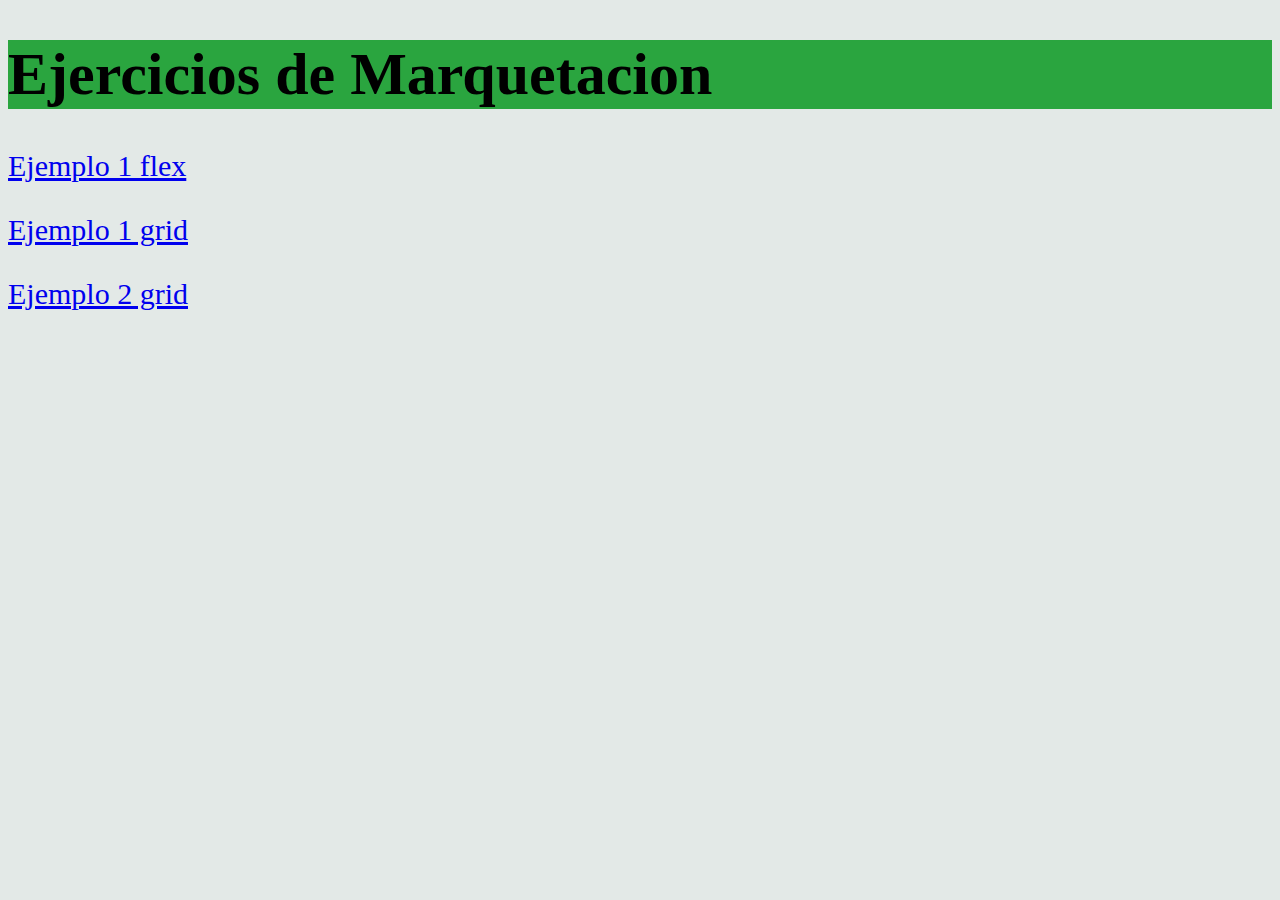
<file: index.html>
<!DOCTYPE html>
<html lang="en">
<head>
    <meta charset="UTF-8">
    <meta name="viewport" content="width=device-width, initial-scale=1.0">
    <title>pagina con principal</title>
    <link rel="stylesheet" href="css index/main.css">
</head>
<body>
    <main id="paginas">
        <h1>Ejercicios de Marquetacion </h1>
            <p> <a   href="flex/ejemplo1.html"> Ejemplo 1 flex</a></p>
            <p> <a   href="grid/grid1.html"> Ejemplo 1 grid </a></p>
            <p> <a   href="grid/grid2.html"> Ejemplo 2 grid </a></p>
    
    
    </main>
</body>
</html>
</file>
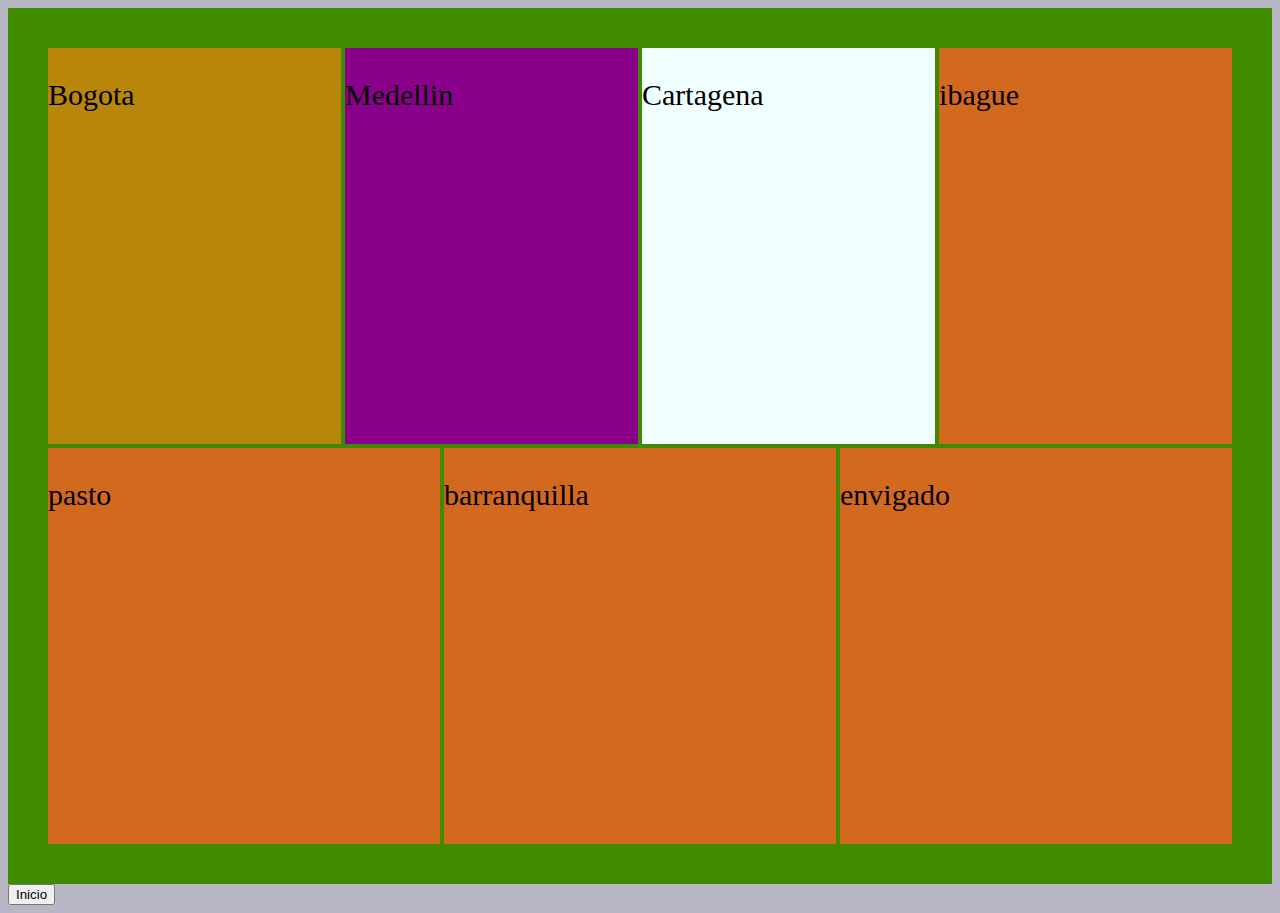
<file: flex/ejemplo1.html>
<!DOCTYPE html>
<html lang="en">
<head>
    <meta charset="UTF-8">
    <meta name="viewport" content="width=device-width, initial-scale=1.0">
    <link rel="stylesheet" href="css/style.css">
    <title>Ejemplo Flex 1</title>
</head>
<body>
    <div id="contenedor_padre">
        <div id="contenedor_hijo_1" class="contenedor_hijo">
            <p>Bogota</p>
        </div>
        <div id="contenedor_hijo_2" class="contenedor_hijo">
            <p>Medellin</p>
        </div>
        <div id="contenedor_hijo_3" class="contenedor_hijo">
            <p>Cartagena</p>
        </div>
        <div id="contenedor_hijo_4" class="contenedor_hijo">
            <p>ibague</p>
        </div>
        <div id="contenedor_hijo_5" class="contenedor_hijo">
            <p>pasto</p>
        </div>
        <div id="contenedor_hijo_6" class="contenedor_hijo">
            <p>barranquilla</p>
        </div>
        <div id="contenedor_hijo_7" class="contenedor_hijo">
            <p>envigado</p>
        </div>
    </div>
    <footer><a href="../index.html"><button>Inicio</button></a></footer>
</body>
</html>
</file>
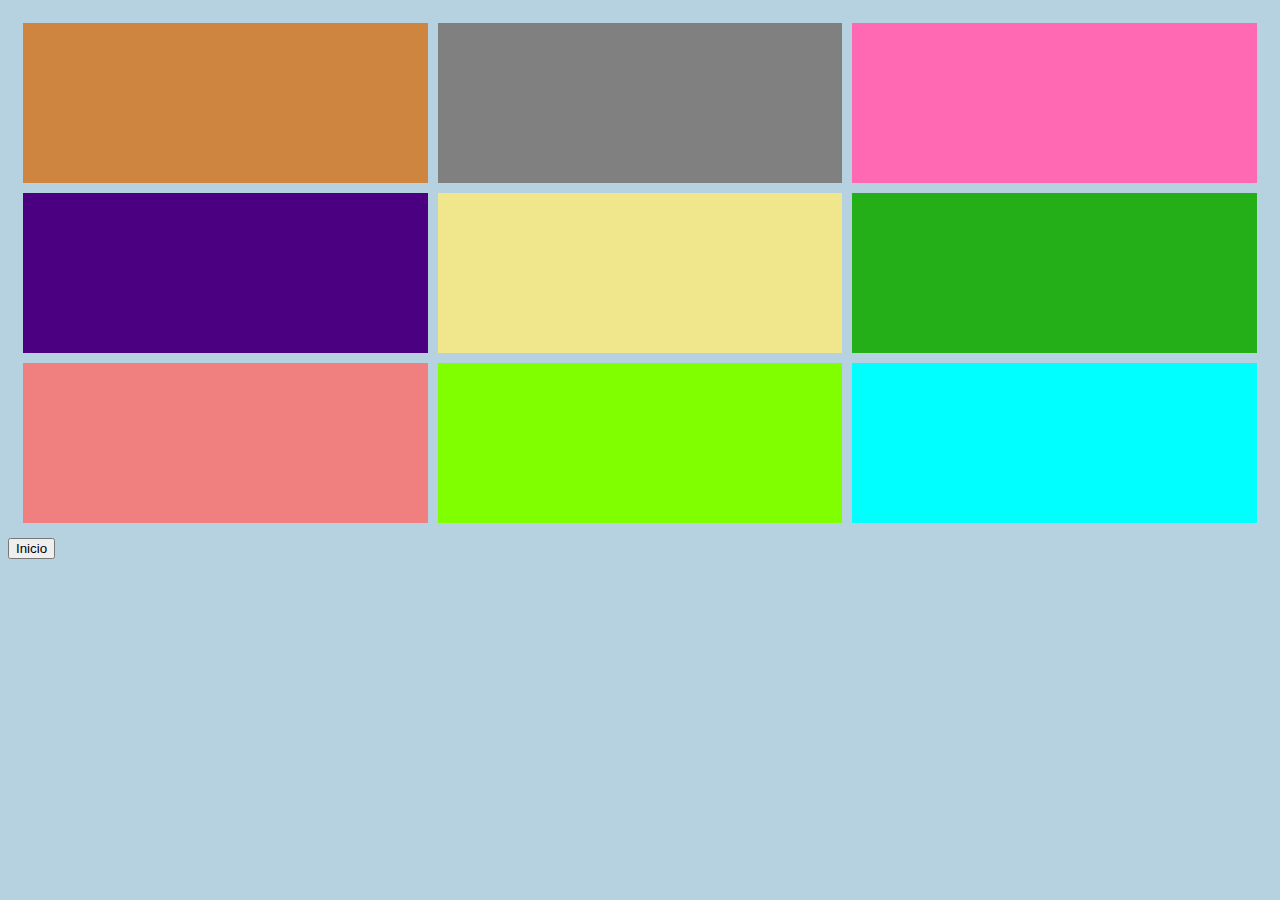
<file: grid/grid1.html>
<!DOCTYPE html>
<html lang="en">
<head>
    <meta charset="UTF-8">
    <meta name="viewport" content="width=device-width, initial-scale=1.0">
    <link rel="stylesheet" href="css/grid1.css">
    <title>grid 2</title>
</head>
<body>
   <section id="grid">
        <article id="item-1"></article>
        <article id="item-2"></article>
        <article id="item-3"></article>
        <article id="item-4"></article>
        <article id="item-5"></article>
        <article id="item-6"></article>
        <article id="item-7"></article>
        <article id="item-8"></article>
        <article id="item-9"></article>
   </section> 
   <footer><a href="../index.html"><button>Inicio</button></a></footer>
</body>
</html>
</file>
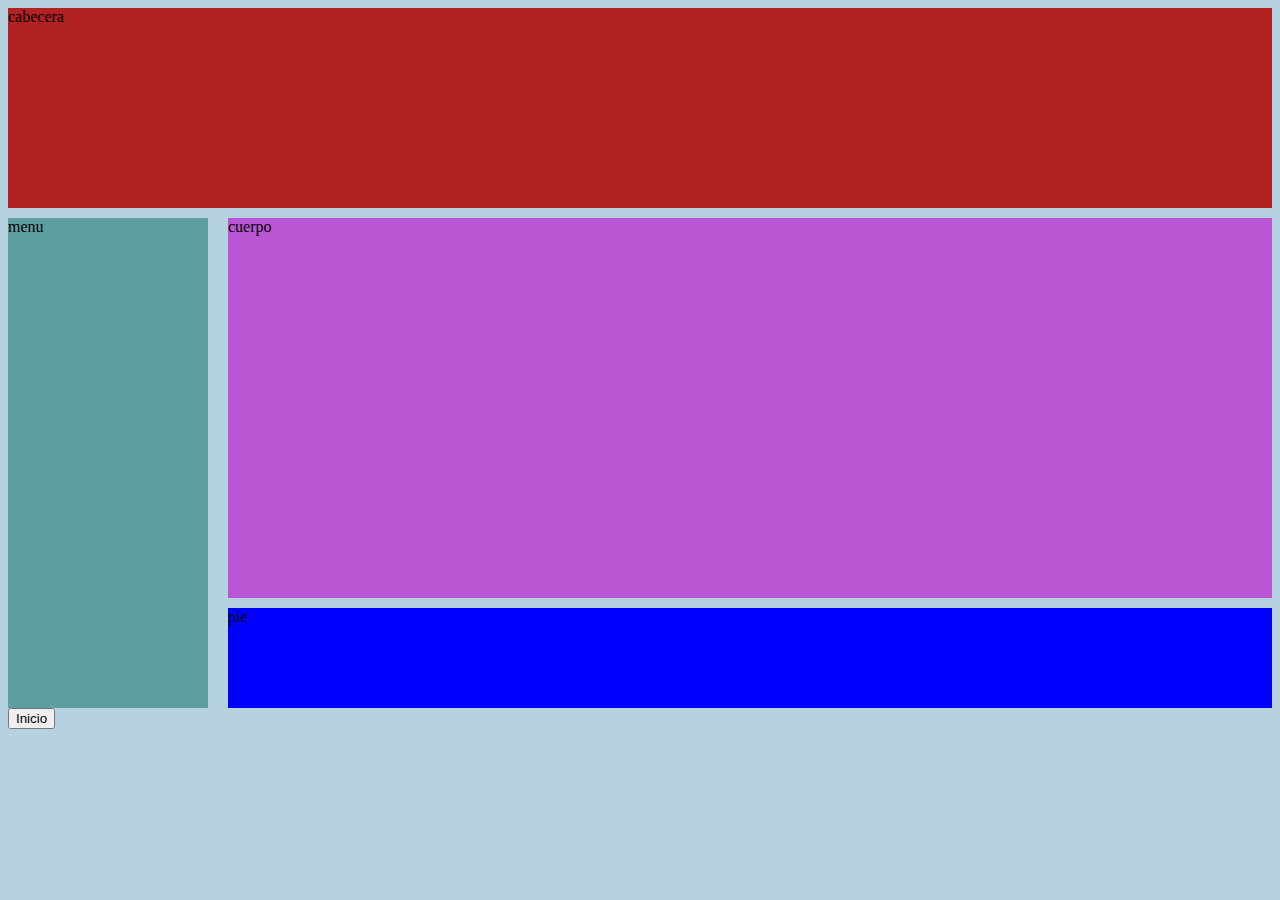
<file: grid/grid2.html>
<!DOCTYPE html>
<html lang="en">
<head>
    <meta charset="UTF-8">
    <meta name="viewport" content="width=device-width, initial-scale=1.0">
    <link rel="stylesheet" href="css/grid2.css">
    <title>grid 2</title>
</head>
<body>
   <main id="pagina">
       <header>cabecera</header>
       <nav>menu</nav>
       <section>cuerpo</section>
       <footer>pie</footer>
   </main>
   <a href="../index.html"><button>Inicio</button></a>
</body>
</html>
</file>
<file: css index/main.css>
body {
    background-color: rgb(227, 233, 231);
}

h1 {
background-color: rgb(42, 165, 63);
justify-content: center;

}


#paginas {
    height: 30px;
    padding: 300;
    font-size: 30px;
    justify-content: center;
}
</file>
<file: flex/css/style.css>
body{
    background-color: rgb(185, 183, 197);

}



#contenedor_padre{
    background-color: rgb(63, 139, 0);
    padding: 3%;
    /* width: 100%; */
    height: 800px;
    display: flex;
    /* flex-direction: column; */
    /* flex-direction: row; */
    /* flex-direction: column-reverse; */
    flex-wrap: wrap;
    /* justify-content:space-between ; */
    /* align-items: baseline;
    justify-content: center; */
    /* align-content: space-around; */

}

#contenedor_hijo_3{
    background-color: azure;

}

#contenedor_hijo_1{
    background-color: darkgoldenrod;
    /* display: inline-block; */
}

#contenedor_hijo_2 {
    background-color: darkmagenta;
    /* display: inline-block; */
}

.contenedor_hijo{
    font-size: 30px;
    font-family: Cambria, Cochin, Georgia, Times, 'Times New Roman', serif;
     width: 20%; 
      margin: 2px ;
    /* text-align: center;
    display: flex;
    align-items: center;
    justify-content: center; */
    background-color: chocolate;
    flex: 1 1 auto;
    
}

.centro{
    width: 40%;
}
</file>
<file: grid/css/grid1.css>
body{
    background: #b6d2e0;
}

#grid{
    padding: 15px;
    height: 500px;
    display: grid;
    grid-template-columns: repeat(3, 4fr);
    gap: 10px;
}

#grid article{
    color: white;
    /* background: orange; */
    padding: 20px;
    
}




#item-1{
    background: peru;
}

#item-2{
    background-color: gray;
}

#item-3{
    background-color: hotpink;
}

#item-4{
    background: indigo;
}

#item-5{
    background-color: khaki;
}

#item-6{
    background: rgb(36, 175, 24);
}

#item-7{
    background-color: lightcoral;
}

#item-8{
    background: chartreuse;  
}

#item-9{
    background: cyan;
}
</file>
<file: grid/css/grid2.css>
body{
    background: #b6d2e0;
}

#pagina{
    height: 700px;
    display: grid;
    grid-template-areas: "cabecera cabecera"
    "menu cuerpo"
    "menu pie";
    column-gap: 20px;
    row-gap: 10px;
    grid-template-rows: 200px 1fr 100px;
    grid-template-columns: 200px 1fr;
}
    

header{
    background-color: firebrick;
    grid-area: cabecera;
}

nav{
    background-color: cadetblue;
    grid-area: menu;
}

section{
    background-color: mediumorchid;
    grid-area: cuerpo;
}

footer{
    background-color: blue;
    grid-area: pie;
}
</file>
